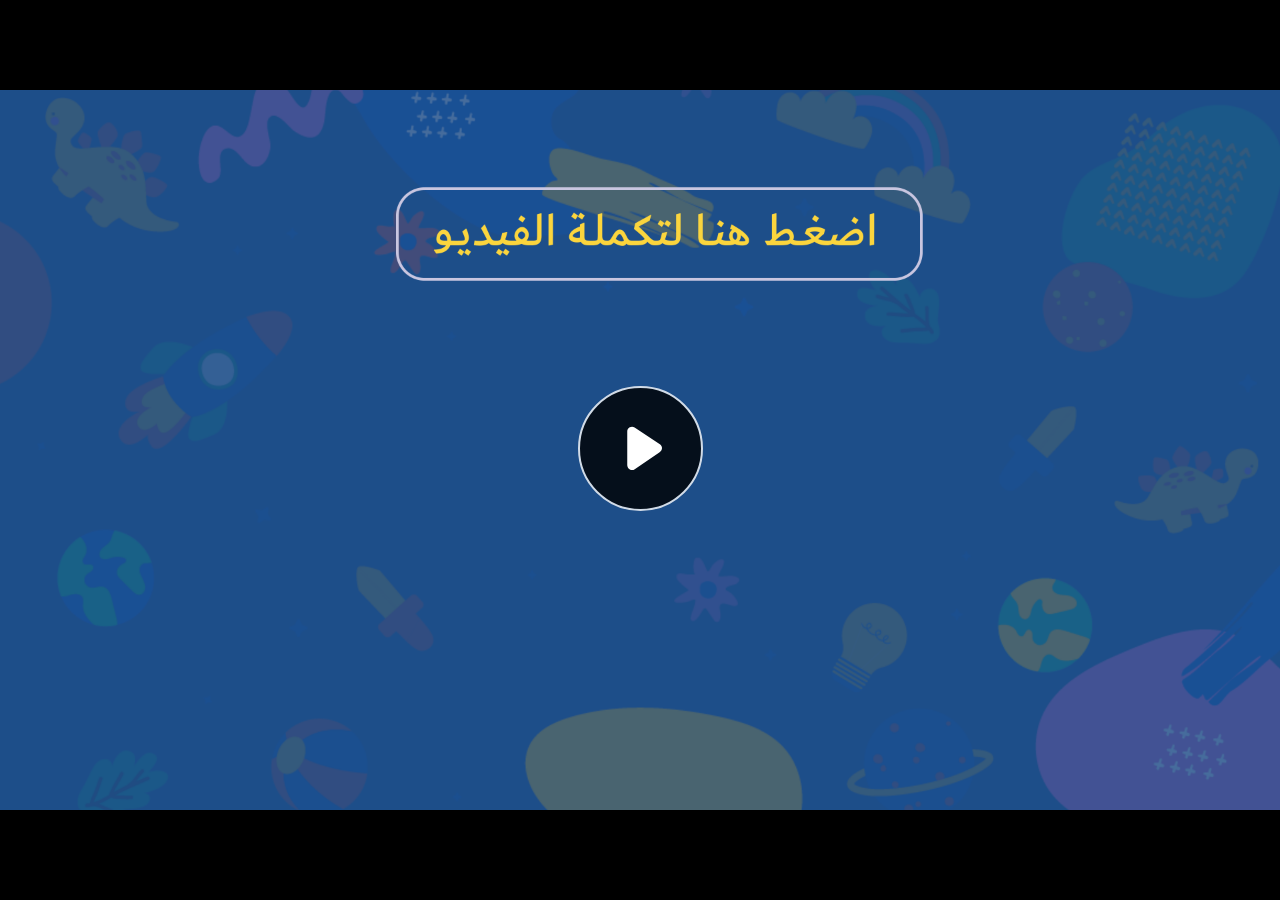
<file: index.html>
﻿<!doctype html>
<html lang="en-US">
<head>
  <meta charset="utf-8">
  <!-- Created using Storyline 360 - http://www.articulate.com  -->
  <!-- version: 3.71.29339.0 -->
  <title>EG.G5.ENG.SEM2.UF.T1.S1.1</title>
  <meta http-equiv="x-ua-compatible" content="IE=edge"/>
  <meta name="viewport" content="width=device-width,initial-scale=1,user-scalable=no,shrink-to-fit=no,minimal-ui"/>
  <meta name="apple-mobile-web-app-capable" content="yes"/>
  <style>
    html, body { height: 100%; padding: 0; margin: 0 }
    #app { height: 100%; width: 100%; }
  </style>

  <script>
    window.DS = {};
    window.globals = {
      DATA_PATH_BASE: '',
      HAS_FRAME: true,
      HAS_SLIDE: true,

      lmsPresent: false,
      tinCanPresent: false,
      cmi5Present: false,
      aoSupport: false,
      scale: 'noscale',
      captureRc: false,
      browserSize: 'optimal',
      bgColor: '#282828',
      features: 'AccessibleVideo,ConnectionMessages,FullScreenToggle,InsertSvgPicture,LayerPresentAsDialog,MultipleQuizTracking,UpdatedScrollingPanels,UpdatedThemeEditor',
      themeName: 'unified',
      preloaderColor: '#FFFFFF',
      suppressAnalytics: false,
      productChannel: 'stable',
      publishSource: 'storyline',
      aid: 'aid|5fe00366-bd0f-4aca-89fb-c2d0907009b6',
      cid: '00e6c79c-7efe-4222-b2d8-3431656972e1',
      playerVersion: '3.71.29339.0',
      publishTimestamp: '2023-04-16T11:18:57.5347926Z',
      maxIosVideoElements: 10,
      connectionSettings: { message: 'You%20are%20offline.%20Trying%20to%20reconnect...', useDarkTheme: false },

      
      parseParams: function(qs) {
        if (window.globals.parsedParams != null) {
          return window.globals.parsedParams;
        }
        qs = (qs || window.location.search.substr(1)).split('+').join(' ');
        var params = {},
            tokens,
            re = /[?&]?([^=]+)=([^&]*)/g;

        while (tokens = re.exec(qs)) {
          params[decodeURIComponent(tokens[1]).trim()] =
            decodeURIComponent(tokens[2]).trim();
        }
        window.globals.parsedParams = params;
        return params;
      }

    };
  </script>
  <script>
    var isIe11 = ('ActiveXObject' in window || window.MSBlobBuilder != null)
      && window.msCrypto != null && !window.ActiveXObject;
    if (isIe11) {
      window.globals.unsupportedBrowser = true;
      document.write(atob('[base64]'));
    }
  </script>
  
  <script>window.THREE = { };</script>
  
</head>
<body style="background: #282828" class="cs-HTML theme-unified">
  <!-- 360 -->
  <script>!function(e){var i=/iPhone/i,o=/iPod/i,n=/iPad/i,t=/(?=.*\bAndroid\b)(?=.*\bMobile\b)/i,d=/Android/i,s=/(?=.*\bAndroid\b)(?=.*\bSD4930UR\b)/i,b=/(?=.*\bAndroid\b)(?=.*\b(?:KFOT|KFTT|KFJWI|KFJWA|KFSOWI|KFTHWI|KFTHWA|KFAPWI|KFAPWA|KFARWI|KFASWI|KFSAWI|KFSAWA)\b)/i,r=/IEMobile/i,h=/(?=.*\bWindows\b)(?=.*\bARM\b)/i,a=/BlackBerry/i,l=/BB10/i,p=/Opera Mini/i,f=/(CriOS|Chrome)(?=.*\bMobile\b)/i,u=/(?=.*\bFirefox\b)(?=.*\bMobile\b)/i,c=new RegExp("(?:Nexus 7|BNTV250|Kindle Fire|Silk|GT-P1000)","i"),w=function(e,i){return e.test(i)},A=function(e){var A=e||navigator.userAgent,v=A.split("[FBAN");if(void 0!==v[1]&&(A=v[0]),this.apple={phone:w(i,A),ipod:w(o,A),tablet:!w(i,A)&&w(n,A),device:w(i,A)||w(o,A)||w(n,A)},this.amazon={phone:w(s,A),tablet:!w(s,A)&&w(b,A),device:w(s,A)||w(b,A)},this.android={phone:w(s,A)||w(t,A),tablet:!w(s,A)&&!w(t,A)&&(w(b,A)||w(d,A)),device:w(s,A)||w(b,A)||w(t,A)||w(d,A)},this.windows={phone:w(r,A),tablet:w(h,A),device:w(r,A)||w(h,A)},this.other={blackberry:w(a,A),blackberry10:w(l,A),opera:w(p,A),firefox:w(u,A),chrome:w(f,A),device:w(a,A)||w(l,A)||w(p,A)||w(u,A)||w(f,A)},this.seven_inch=w(c,A),this.any=this.apple.device||this.android.device||this.windows.device||this.other.device||this.seven_inch,this.phone=this.apple.phone||this.android.phone||this.windows.phone,this.tablet=this.apple.tablet||this.android.tablet||this.windows.tablet,"undefined"==typeof window)return this},v=function(){var e=new A;return e.Class=A,e};"undefined"!=typeof module&&module.exports&&"undefined"==typeof window?module.exports=A:"undefined"!=typeof module&&module.exports&&"undefined"!=typeof window?module.exports=v():"function"==typeof define&&define.amd?define("isMobile",[],e.isMobile=v()):e.isMobile=v()}(this);
    window.isMobile.apple.tablet = window.isMobile.apple.tablet ||
      (navigator.platform === 'MacIntel' && navigator.maxTouchPoints > 1);
    window.isMobile.apple.device = window.isMobile.apple.device || window.isMobile.apple.tablet;
    window.isMobile.tablet = window.isMobile.tablet || window.isMobile.apple.tablet;
    window.isMobile.any = window.isMobile.any || window.isMobile.apple.tablet;
  </script>

  <div id="focus-sink" tabindex="-1"></div>

  <div id="preso"></div>
  <script>
    (function() {

      var classTypes = [ 'desktop', 'mobile', 'phone', 'tablet' ];

      var addDeviceClasses = function(prefix, testObj) {
        var curr, i;
        for (i = 0; i < classTypes.length; i++) {
          curr = classTypes[i];
          if (testObj[curr]) {
            document.body.classList.add(prefix + curr);
          }
        }
      };

      var params = window.globals.parseParams(),
          isDevicePreview = params.devicepreview === '1',
          isPhoneOverride = params.deviceType === 'phone' || (isDevicePreview && params.phone == '1'),
          isTabletOverride = (params.deviceType === 'tablet' || isDevicePreview) && !isPhoneOverride,
          isMobileOverride = isPhoneOverride || isTabletOverride;

      var deviceView = {
        desktop: !window.isMobile.any && !isMobileOverride,
        mobile: window.isMobile.any || isMobileOverride,
        phone: isPhoneOverride || (window.isMobile.phone && !isTabletOverride),
        tablet: isTabletOverride || window.isMobile.tablet
      };

      window.globals.deviceView = deviceView;
      window.isMobile.desktop = !window.isMobile.any;
      window.isMobile.mobile = window.isMobile.any;

      addDeviceClasses('view-', deviceView);

    })();
  </script>
  
  <script src='story_content/user.js' type=text/javascript></script>
  <div class="slide-loader"></div>

  <script>
    var doc = document, loader = doc.body.querySelector('.slide-loader'); [ 1, 2, 3 ].forEach(function(n) { var d = doc.createElement('div'); d.style.backgroundColor = window.globals.preloaderColor; d.classList.add('mobile-loader-dot'); d.classList.add('dot' + n); loader.appendChild(d); });
  </script>

  <div class="mobile-load-title-overlay" style="display: none">
    <div class="mobile-load-title">EG.G5.ENG.SEM2.UF.T1.S1.1</div>
  </div>

  <div class="mobile-chrome-warning"></div>

  
<style>
  .warn-connection-dialog {
    display: none;
    background: transparent;
    pointer-events: none;
    position: fixed;
    left: 0;
    top: 0;
    width: 100%;
    height: 100%;
    z-index: 999;
  }

  .warn-connection-content {
    border-radius: 4px;
    background: white;
    border: 1px solid #E7E7E7;
    color: #333333;
    box-shadow: 0 2px 4px rgba(0, 0, 0, 0.25);
    transition: all 150ms ease-out;
    position: absolute;
    white-space: nowrap;
  }

  .view-phone.is-landscape .warn-connection-content {
    left: 23px;
    bottom: 23px;
  }

  .view-tablet.is-landscape .warn-connection-content {
    left: 50%;
    top: 20px;
    transform: translateX(-50%);
  }

  .is-portrait .warn-connection-content {
    transform: translate(-50%, calc(-100% - 15px));
  }

  .warn-connection-content p {
    display: inline-block;
    margin: 0 8px 0 0;
    line-height: 33px;
    font-size: 11px;
  }

  .warn-connection-content svg {
    position: relative;
    vertical-align: middle;
    margin: 0 2px 2px 8px;
  }

  .view-desktop .warn-connection-content {
    left: 1.5em;
    bottom: 1.5em;
  }

  .view-desktop .warn-connection-content p {
    font-size: 1.1em;
  }

  .is-offline .warn-connection-dialog {
    display: block;
  }

  .is-offline .cs-panel * {
    pointer-events: none !important;
  }

  .is-offline .cs-panel {
    pointer-events: all !important;
  }

  .is-offline #nav-controls * {
    pointer-events: none !important;
  }

  .is-offline #nav-controls {
    pointer-events: all !important;
  }
</style>

<div class="warn-connection-dialog">
  <div class="warn-connection-content">
    <svg width="17" height="15" viewBox="0 0 17 15" xmlns="http://www.w3.org/2000/svg">
      <path fill="#8F0000" stroke="white" d="M16.07,12.98 L15.88,12.23 L9.51,1.21 C8.97,0.26,7.6,0.26,7.06,1.21 L0.69,12.23 C0.15,13.16,0.81,14.36,1.91,14.36 H14.65 C15.47,14.36,16.05,13.7,16.07,12.98 Z"/>
      <path fill="white" stroke="white" d="M8.58,5.5 C8.35,5.28,8.5,5.35,8.21,5.32 C8.09,5.35,7.97,5.49,7.96,5.67 C7.97,5.79,7.98,5.92,7.98,6.04 L7.98,6.04 C7.99,6.17,8,6.31,8.01,6.43 L8.01,6.44 C8.03,6.92,8.06,7.41,8.09,7.9 L8.09,7.9 C8.12,8.39,8.14,8.88,8.17,9.37 C8.17,9.39,8.18,9.42,8.2,9.44 C8.23,9.46,8.25,9.47,8.28,9.47 C8.31,9.47,8.34,9.46,8.35,9.44 C8.37,9.43,8.38,9.4,8.39,9.35 L8.39,9.34 C8.39,9.24,8.4,9.15,8.4,9.05 L8.4,9.05 C8.41,8.96,8.41,8.86,8.42,8.75 C8.43,8.44,8.45,8.12,8.47,7.81 L8.47,7.81 C8.49,7.49,8.51,7.18,8.53,6.87 C8.55,6.46,8.56,6.05,8.59,5.64 L8.6,5.62 C8.6,5.57,8.59,5.53,8.58,5.5 L8.21,5.32 Z"/>
      <circle fill="white" stroke="white" cx="8.3" cy="11.35" r="0.3"/>
    </svg>
    <p>You are offline. Trying to reconnect...</p>
  </div>
</div>

<script>
  (function() {
    window.DS.connection = {
      warningShown: false,
      assets: {},
      loadingAssetGroup: false,
      retryDelay: 500
    };

    // @TODO this is POC code and can be cleaned up a bit more if we move forward
    // with the feature



    // The `window.globals.features` variable must be set in `webpack.dev.config` when testing locally - it is not enough
    // to have it in the data - but it must be set there as well.
    var useConnectionMessages = window.AbortController != null &&
      window.location.protocol != 'file:' &&
      window.globals.features.indexOf('ConnectionMessages') != -1;

    window.DS.connection.useConnectionMessages = useConnectionMessages

    var assetCount = 0;
    var checkLoadedId;
    var connectionSettings = window.globals.connectionSettings;

    if (useConnectionMessages && connectionSettings != null) {
      var contentEl = document.querySelector('.warn-connection-content');
      var messageEl = contentEl.querySelector('p')

      if (connectionSettings.useDarkTheme) {
        contentEl.style.borderColor = '#BABBBA';
        contentEl.style.backgroundColor = '#282828';
        contentEl.style.color = '#FFFFFF';
      }

      if (connectionSettings.message != null) {
        messageEl.textContent = window.decodeURIComponent(connectionSettings.message);
      }
    }

    function checkAssetsReady() {
      for (var i in DS.connection.assets) {
        if (!DS.connection.assets[i].success) {
          return false;
        }
      }
      return true;
    }

    function stopAssetGroup() {
      if (!useConnectionMessages) { return; }

      assetCount = 0;

      DS.connection.oldAssetGroup = DS.connection.assets;
      DS.connection.assets = {};
      DS.connection.loadingAssetGroup = false;
      clearInterval(checkLoadedId);
    }

    function startAssetGroup() {
      if (!useConnectionMessages) { return; }
      var ticks = 0;
      clearInterval(checkLoadedId);
      checkLoadedId = setInterval(function() {
        var loaded = 0;
        if (assetCount === 0 && loaded === 0) {
          clearInterval(checkLoadedId);
          return;
        }

        for (var i in DS.connection.assets) {
          if (DS.connection.assets[i].success) {
            loaded++;
          }
        }

        if (assetCount === loaded && checkAssetsReady()) {
          for (var i in DS.connection.assets) {
            if (DS.connection.assets[i].action) {
              DS.connection.assets[i].action();
            }
          }
          hideWarning();
          stopAssetGroup();
        }
      }, 100)
    }

    function requiredAsset(url, action, retry, type) {
      if (!useConnectionMessages) { return; }
      if (DS.connection.assets[url]) { return; }

      DS.connection.assets[url] = {
        success: false, action: action, retry: retry, type: type
      };
      assetCount = Object.keys(DS.connection.assets).length;
      if (!DS.connection.loadingAssetGroup) {
        startAssetGroup();
      }
      DS.connection.loadingAssetGroup = true;
    }

    function assetLoaded(url) {
      if (!useConnectionMessages) { return; }
      if (DS.connection.assets[url]) {
        DS.connection.assets[url].success = true;
      }
    }

    function assetFailed(url) {
      if (!useConnectionMessages) { return; }
      if (!DS.connection.assets[url]) {
        if (/\.js$/.test(url)) {
          setTimeout(function() {
            if (DS.connection.lastSlideLoaded != null) {
              DS.connection.lastSlideLoaded();
            }
          }, DS.connection.retryDelay);
        }
        return;
      }
      if (!DS.connection.warningShown) { showWarning(); }
      if (DS.connection.assets[url].retry) {
        setTimeout(function() {
          if (!DS.connection.assets[url].success) {
            DS.connection.assets[url].retry()
          }
        }, DS.connection.retryDelay);
      }
    }

    function hideWarning() {
      document.body.classList.remove('is-offline');
      DS.connection.warningShown = false;
    }
    DS.connection.hideWarning = hideWarning

    function showWarning(btn) {
      document.body.classList.add('is-offline')
      DS.connection.warningShown = true;
      updateWarningPosition();
    }

    function updateWarningPosition() {
      if (!DS.connection.warningShown) {
        return;
      }

      var isPortrait = document.body.classList.contains('is-portrait');
      var warningEl = document.querySelector('.warn-connection-content');

      if (isPortrait) {
        var slide = document.querySelector('.primary-slide');
        var slideRect = slide.getBoundingClientRect();

        warningEl.style.top = `${slideRect.top}px`
        warningEl.style.left = `${slideRect.left + slideRect.width / 2}px`
      } else {
        warningEl.style.top = null;
        warningEl.style.left = null;
      }

      window.requestAnimationFrame(updateWarningPosition);
    }

    // these will all be noops if the feature flag isn't set in
    // the data and `window.globals.features`
    DS.connection.requiredAsset = requiredAsset;
    DS.connection.assetLoaded = assetLoaded;
    DS.connection.assetFailed = assetFailed;
    DS.connection.stopAssetGroup = stopAssetGroup;
    DS.connection.startAssetGroup = startAssetGroup;
  })();
</script>


  <script>
    
    if (window.autoSpider && window.vInterfaceObject) {
      document.querySelector('.mobile-load-title-overlay').style.display = 'none';
    }
  </script>

  

  <link rel="stylesheet" href="html5/data/css/output.min.css" data-noprefix/>
</body>
<script src="html5/lib/scripts/bootstrapper.min.js"></script>
</html>
</file>
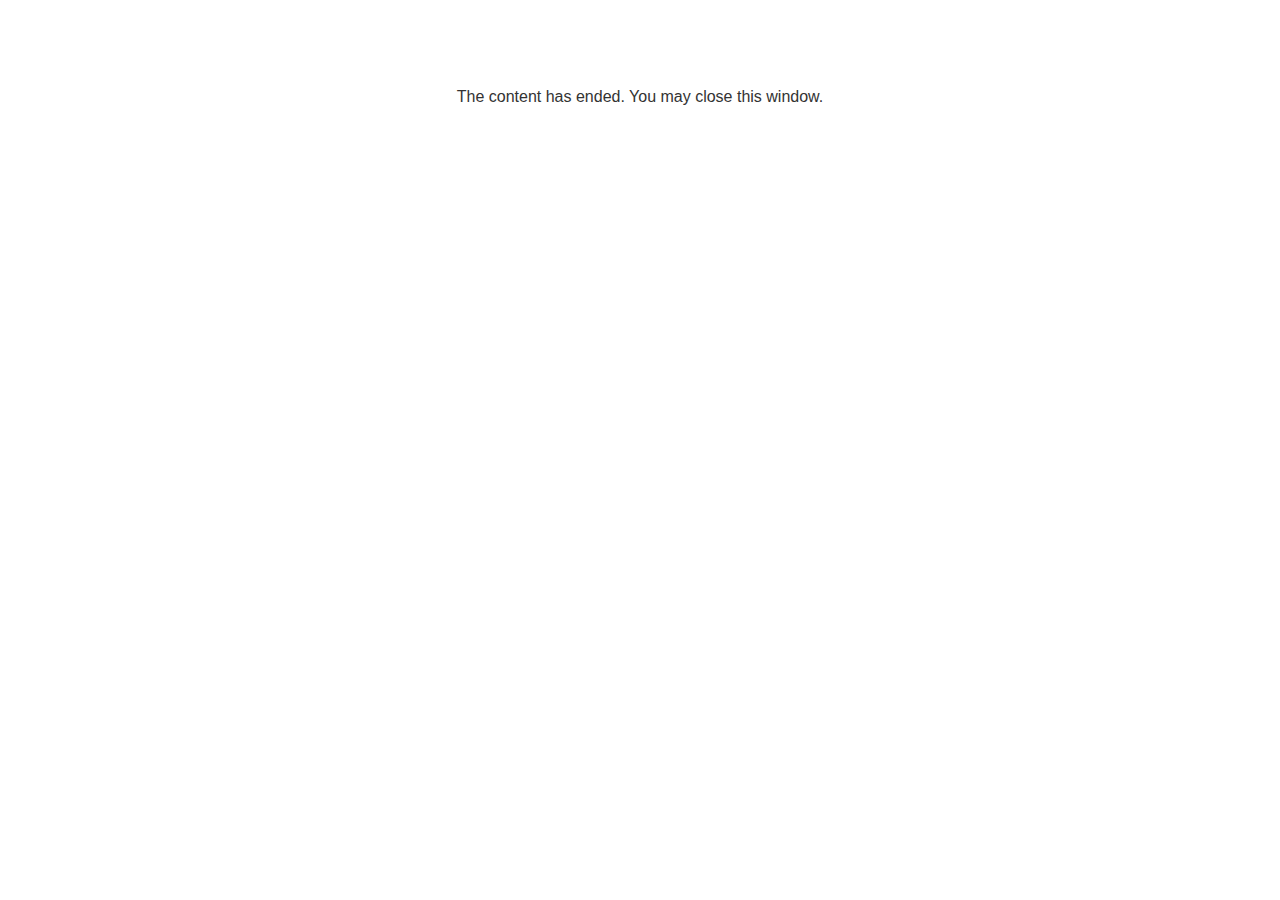
<file: lms/goodbye.html>
<!doctype html>
<html>
<body style="background-color: #ffffff;">

<p role="alert" style="color: #333333;font-family: Lato, articulate, tahoma, arial;font-size: medium;text-align: center;">
<br><br><br><br>
The content has ended. You may close this window.
</p>

</body>
</html>
</file>
<file: html5/data/css/output.min.css>
@font-face {
  font-family: 'LatoBold Charset1_ Bold1B8A1B8B';
  src: url('[data-uri]');
  font-style: normal;
  font-weight: normal;
}
@font-face {
  font-family: 'Lato Charset1_ 6SToXAwTBF01CA58';
  src: url('[data-uri]');
  font-style: normal;
  font-weight: normal;
}
@font-face {
  font-family: 'Dubai Charset1_ 6hrmpuc7979CFB9';
  src: url('[data-uri]');
  font-style: normal;
  font-weight: normal;
}
@font-face {
  font-family: 'Dubai Medium Charset1_ D01FDCD9';
  src: url('[data-uri]');
  font-style: normal;
  font-weight: normal;
}
@font-face {
  font-family: 'DubaiBold Charset1_BoldF8A5DEC2';
  src: url('[data-uri]');
  font-style: normal;
  font-weight: normal;
}
@font-face {
  font-family: 'Dubai Charset0_v8wz5Y8k741D6E07';
  src: url('[data-uri]');
  font-style: normal;
  font-weight: normal;
}
@font-face {
  font-family: 'Dubai Medium Charset0_v389EBE1D';
  src: url('[data-uri]');
  font-style: normal;
  font-weight: normal;
}
@font-face {
  font-family: 'DubaiBold Charset0_BoldD2773439';
  src: url('[data-uri]');
  font-style: normal;
  font-weight: normal;
}
.cs-HTML {
  background: rgba(40, 40, 40, 1);
}
.cs-npnxnanbnsnfns00000000001 .cs-infopanel  {
  box-shadow: 0 1px 0 rgba(0, 0, 0, 0);
  background: rgba(255, 255, 255, 1);
}
.cs-npnxnanbnsnfns00000000001 .cs-infopanel .cs-link {
  color: rgba(186, 187, 186, 1);
}
.cs-npnxnanbnsnfns00000000001 .cs-infopanel .cs-link:hover {
  color: rgba(255, 255, 255, 1);
}
.cs-npnxnanbnsnfns00000000001 .cs-infopanel .cs-name {
  color: rgba(68, 68, 68, 1);
}
.cs-npnxnanbnsnfns00000000001 .cs-infopanel .cs-title {
  color: rgba(153, 153, 153, 1);
}
.cs-npnxnanbnsnfns00000000001 .cs-infopanelpopup  {
  box-shadow: 0 1px 0 rgba(0, 0, 0, 0);
  background: rgba(0, 0, 0, 0);
}
.cs-npnxnanbnsnfns00000000001 .cs-infopanelpopup .cs-link {
  color: rgba(255, 0, 0, 1);
}
.cs-npnxnanbnsnfns00000000001 .cs-infopanelpopup .cs-link:hover {
  color: rgba(255, 255, 255, 1);
}
.cs-npnxnanbnsnfns00000000001 .cs-infopanelpopup .cs-name {
  color: rgba(255, 255, 255, 1);
}
.cs-npnxnanbnsnfns00000000001 .cs-infopanelpopup .cs-bio {
  color: rgba(186, 187, 186, 1);
}
.cs-npnxnanbnsnfns00000000001 .cs-timer  {
  color: rgba(186, 187, 186, 1);
}
.cs-npnxnanbnsnfns00000000001 .cs-duration stop:first-child {
  stop-color: rgba(60, 60, 60, 1);
}
.cs-npnxnanbnsnfns00000000001 .cs-duration stop:last-child {
  stop-color: rgba(60, 60, 60, 1);
}
.cs-npnxnanbnsnfns00000000001 .cs-elapsed stop:first-child {
  stop-color: rgba(254, 227, 71, 1);
}
.cs-npnxnanbnsnfns00000000001 .cs-elapsed stop:last-child {
  stop-color: rgba(254, 227, 71, 1);
}
.cs-npnxnanbnsnfns00000000001 .cs-timer .cs-pie .cs-innerstroke {
  stroke: rgba(199, 199, 199, 1);
}
.cs-npnxnanbnsnfns00000000001 .cs-timer .cs-pie .cs-innerborder {
  stroke: rgba(255, 255, 255, 1);
}
.cs-npnxnanbnsnfns00000000001 .cs-window  {
  box-shadow: 0 8px 5px rgba(0, 0, 0, 0.2);
  border-color: rgba(49, 99, 0, 0);
  background: rgba(33, 33, 33, 1);
  color: rgba(248, 248, 248, 1);
}
.cs-npnxnanbnsnfns00000000001 .cs-window .cs-diva {
  border-color: rgba(78, 78, 78, 1);
}
.cs-npnxnanbnsnfns00000000001 .cs-window .cs-divb {
  border-color: rgba(78, 78, 78, 0);
}
.cs-npnxnanbnsnfns00000000001 .cs-editor .cs-editor-slide {
  color: rgba(226, 226, 226, 1);
}
.cs-npnxnanbnsnfns00000000001 .cs-editor .cs-editor-html {
  color: rgba(186, 187, 186, 1);
}
.cs-npnxnanbnsnfns00000000001 .cs-editor .cs-editor-button {
  text-shadow: 0 1px 0 rgba(0, 0, 0, 0);
  color: rgba(255, 255, 255, 1);
  border-color: rgba(211, 211, 211, 1);
  background: rgba(34, 34, 34, 1);
}
.cs-npnxnanbnsnfns00000000001 .cs-editor .cs-editor-button:hover {
  background: rgba(68, 68, 68, 1);
}
.cs-npnxnanbnsnfns00000000001 .cs-editor .cs-editor-button:active {
  background: rgba(68, 68, 68, 1);
}
.cs-npnxnanbnsnfns00000000001 .cs-listitem  {
  color: rgba(186, 187, 186, 1);
  border-color: none;
  border: 1px solid transparent;
}
.cs-npnxnanbnsnfns00000000001 .cs-listitem:hover {
  background: rgba(255, 255, 255, 0.06);
  border-color: rgba(108, 108, 108, 1) !important;
  border-width: 1px;
  border-radius: 2px;
  border-style: solid;
  box-sizing: border-box;
}
.cs-npnxnanbnsnfns00000000001 .cs-listitem.hover {
  background: rgba(255, 255, 255, 0.06);
  border-color: rgba(108, 108, 108, 1) !important;
  border-width: 1px;
  border-radius: 2px;
  border-style: solid;
  box-sizing: border-box;
}
.cs-npnxnanbnsnfns00000000001 .cs-glossary  {
  color: rgba(186, 187, 186, 1);
}
.cs-npnxnanbnsnfns00000000001 .cs-glossary .cs-scrolling-panel {
  background: rgba(0, 0, 0, 0);
}
.cs-npnxnanbnsnfns00000000001 .cs-glossary .cs-term.cs-selected .cs-choice-list-trigger {
  color: rgba(255, 255, 255, 1);
  background: rgba(255, 255, 255, 1);
}
.cs-npnxnanbnsnfns00000000001 .cs-glossary .cs-term.cs-selected .cs-choice-list-trigger:focus {
  color: rgba(255, 255, 255, 1);
  background: rgba(255, 255, 255, 1);
}
.cs-npnxnanbnsnfns00000000001 .cs-glossary .cs-term:hover .cs-choice-list-trigger {
  background: rgba(186, 187, 186, 1);
}
.cs-npnxnanbnsnfns00000000001 .cs-glossary .cs-term.hover .cs-choice-list-trigger {
  background: rgba(186, 187, 186, 1);
}
.cs-npnxnanbnsnfns00000000001 .cs-glossary .cs-term .cs-choice-list-trigger:focus {
  background: rgba(186, 187, 186, 1);
}
.cs-npnxnanbnsnfns00000000001 .cs-glossary .cs-diva {
  border-color: rgba(0, 0, 0, 0);
}
.cs-npnxnanbnsnfns00000000001 .cs-glossary .cs-divb {
  border-color: rgba(0, 0, 0, 0);
}
.cs-npnxnanbnsnfns00000000001 .cs-glossary .cs-divc {
  border-color: rgba(0, 0, 0, 0);
}
.cs-npnxnanbnsnfns00000000001 .cs-glossary .cs-heading {
  color: rgba(248, 248, 248, 1);
  font-weight: 700;
}
.note-content p span {
  color: rgba(186, 187, 186, 1);
  line-height: 1.4em;
  font-size: 103.769%;
}
.cs-npnxnanbnsnfns00000000001 .cs-resource .cs-separator {
  border-color: rgba(0, 0, 0, 0);
}
.cs-npnxnanbnsnfns00000000001 .cs-outline  {
  color: rgba(45, 45, 45, 1);
}
.cs-npnxnanbnsnfns00000000001 .cs-outline .cs-diva {
  border-color: rgba(0, 0, 0, 0);
}
.cs-npnxnanbnsnfns00000000001 .cs-outline .cs-divb {
  border-color: rgba(0, 0, 0, 0);
}
.cs-npnxnanbnsnfns00000000001 .cs-outline .cs-divc {
  border-color: rgba(0, 0, 0, 0);
}
.cs-npnxnanbnsnfns00000000001 .cs-outline .cs-search-filter:hover {
  color: rgba(0, 0, 0, 0);
}
.cs-npnxnanbnsnfns00000000001 .cs-outline .cs-search-filter.hover {
  color: rgba(0, 0, 0, 0);
}
.cs-npnxnanbnsnfns00000000001 .cs-transcript  {
  color: rgba(255, 255, 255, 1);
}
.cs-npnxnanbnsnfns00000000001 .cs-transcript .cs-div {
  border-color: rgba(0, 0, 0, 0);
}
.cs-npnxnanbnsnfns00000000001 .cs-tabs:not(.topmenu-item) {
  color: rgba(248, 248, 248, 1);
}
.cs-npnxnanbnsnfns00000000001 .cs-tabs .cs-inner-button:not(.topmenu-item) {
  text-shadow: 0 1px 0 rgba(0, 0, 0, 0);
}
.cs-npnxnanbnsnfns00000000001 .cs-tabs:hover:not(.topmenu-item) {
  color: rgba(248, 248, 248, 1);
}
.cs-npnxnanbnsnfns00000000001 .cs-tabs.cs-selected {
  background: rgba(0, 0, 0, 0);
  color: rgba(248, 248, 248, 1);
}
.cs-npnxnanbnsnfns00000000001 .cs-seekcontrol  {
  background: rgba(0, 0, 0, 0);
  border-color: rgba(0, 0, 0, 0);
}
.cs-npnxnanbnsnfns00000000001 .cs-seekcontrol .cs-button:hover .cs-icon {
  fill: rgba(255, 255, 255, 1);
}
.cs-npnxnanbnsnfns00000000001 .cs-seekcontrol .cs-button.hover .cs-icon {
  fill: rgba(255, 255, 255, 1);
}
.cs-npnxnanbnsnfns00000000001 .cs-seekcontrol .cs-button .cs-icon-shadow {
  fill: rgba(0, 0, 0, 0);
}
.cs-npnxnanbnsnfns00000000001 .cs-seekcontrol .cs-button .cs-icon {
  fill: rgba(180, 180, 180, 1);
}
.cs-npnxnanbnsnfns00000000001 .cs-seekcontrol .cs-seek .cs-fill {
  background: rgba(255, 255, 255, 0.6);
}
.cs-npnxnanbnsnfns00000000001 .cs-seekcontrol .cs-seek {
  background: rgba(108, 108, 108, 1);
  border-color: rgba(0, 0, 0, 0);
}
.cs-npnxnanbnsnfns00000000001 .cs-searchinput .cs-input {
  color: rgba(186, 187, 186, 1);
  border-color: rgba(0, 0, 0, 0);
  background: rgba(255, 255, 255, 0.06);
}
.cs-npnxnanbnsnfns00000000001 .cs-searchinput .cs-input:focus {
  color: rgba(248, 248, 248, 1);
  background: rgba(41, 41, 41, 1);
}
.cs-npnxnanbnsnfns00000000001 .cs-searchinput .cs-input:hover {
  box-shadow: inset 0 0 1px 0 rgba(69, 126, 19, 0);
}
.cs-npnxnanbnsnfns00000000001 .cs-searchinput .cs-input.hover {
  box-shadow: inset 0 0 1px 0 rgba(69, 126, 19, 0);
}
.cs-npnxnanbnsnfns00000000001 .cs-searchinput .cs-button .cs-icon {
  fill: rgba(186, 187, 186, 1);
}
.cs-npnxnanbnsnfns00000000001 .cs-searchinput .cs-button:hover {
  fill: rgba(63, 133, 0, 1);
}
.cs-npnxnanbnsnfns00000000001 .cs-searchinput .cs-button.hover {
  fill: rgba(63, 133, 0, 1);
}
.cs-npnxnanbnsnfns00000000001 .cs-menu  {
  box-shadow: 0 1px 0 rgba(0, 0, 0, 0);
  background: rgba(33, 33, 33, 1);
}
.cs-npnxnanbnsnfns00000000001 .cs-topmenu-item.active .cs-tab {
  background: rgba(33, 33, 33, 1);
}
.cs-npnxnanbnsnfns00000000001 .cs-logo  {
  box-shadow: 0 1px 0 rgba(37, 75, 0, 1);
  background: rgba(255, 255, 255, 0);
}
.cs-npnxnanbnsnfns00000000001 .cs-checkbox  {
  color: rgba(255, 255, 255, 1);
}
.cs-npnxnanbnsnfns00000000001 .cs-checkbox:hover {
  border-color: rgba(175, 221, 130, 1);
}
.cs-npnxnanbnsnfns00000000001 .cs-checkbox.hover {
  border-color: rgba(175, 221, 130, 1);
}
.cs-npnxnanbnsnfns00000000001 .cs-checkbox .cs-box {
  color: rgba(255, 255, 255, 1);
  border-color: rgba(42, 83, 0, 1);
}
.cs-npnxnanbnsnfns00000000001 .cs-checkbox .cs-box:checked::after {
  color: rgba(43, 196, 0, 1);
}
.cs-npnxnanbnsnfns00000000001 .cs-button  {
  text-shadow: 0 1px 0 rgba(0, 0, 0, 0);
  color: rgba(186, 187, 186, 1);
  border-color: rgba(0, 0, 0, 0);
  background: rgba(0, 0, 0, 0);
  box-shadow: 0 1px 0 rgba(0, 0, 0, 0);
}
.cs-npnxnanbnsnfns00000000001 .cs-button .cs-icon {
  fill: rgba(186, 187, 186, 1);
}
.cs-npnxnanbnsnfns00000000001 .cs-button .cs-icon-shadow {
  fill: rgba(0, 0, 0, 0);
}
.cs-npnxnanbnsnfns00000000001 .cs-button:hover {
  background: rgba(248, 248, 248, 1);
}
.cs-npnxnanbnsnfns00000000001 .cs-button.hover {
  background: rgba(248, 248, 248, 1);
}
.cs-npnxnanbnsnfns00000000001 .cs-button:active {
  background: rgba(0, 0, 0, 0);
}
.cs-npnxnanbnsnfns00000000001 .cs-button.cs-disabled:hover {
  background: rgba(0, 0, 0, 0);
}
.cs-npnxnanbnsnfns00000000001 .cs-button.cs-disabled.hover {
  background: rgba(0, 0, 0, 0);
}
.cs-npnxnanbnsnfns00000000001 .cs-button.cs-disabled:active {
  background: rgba(0, 0, 0, 0);
}
.cs-npnxnanbnsnfns00000000001 .cs-button.cs-volume:hover {
  background: rgba(0, 0, 0, 0);
}
.cs-npnxnanbnsnfns00000000001 .cs-button.cs-volume.hover {
  background: rgba(0, 0, 0, 0);
}
.cs-npnxnanbnsnfns00000000001 .cs-button.cs-volume:active {
  background: rgba(0, 0, 0, 0);
}
.cs-npnxnanbnsnfns00000000001.cs-base  {
  color: rgba(186, 187, 186, 1);
  border-color: rgba(40, 40, 40, 1);
  background: rgba(40, 40, 40, 1);
}
.cs-npnxnanbnsnfns00000000001.cs-base .cs-separator .cs-diva {
  background: rgba(69, 69, 69, 1);
}
.cs-npnxnanbnsnfns00000000001.cs-base .cs-separator .cs-divb {
  background: rgba(0, 0, 0, 0);
}
.cs-npnxnanbnsnfns00000000001.cs-base .cs-topmenu-item.active .cs-tab {
  border-color: rgba(69, 69, 69, 1);
}
.cs-npnxnanbnsnfns00000000001.cs-base .cs-topmenu-item.active .cs-panel {
  border-color: rgba(69, 69, 69, 1);
}
.cs-npnxnanbnsnfns00000000001.cs-base .cs-left {
  background: rgba(33, 33, 33, 1);
}
.cs-npnxnanbnsnfns00000000001.cs-base .cs-area-primary .cs-slide-container {
  background: rgba(40, 40, 40, 1);
}
.cs-npnxnanbnsnfns00000000001.cs-base.cs-custom-theme .cs-brandhighlight-bg {
  background: rgba(79, 189, 244, 1) !important;
}
.cs-npnxnanbnsnfns00000000001.cs-base.cs-custom-theme .cs-brandhighlight-secondary-bg {
  background: rgba(255, 255, 255, 1) !important;
}
.cs-npnxnanbnsnfns00000000001.cs-base.cs-custom-theme .cs-brandhighlight-border {
  border-color: rgba(79, 189, 244, 1) !important;
}
.cs-npnxnanbnsnfns00000000001.cs-base.cs-custom-theme .cs-brandhighlight-text {
  color: rgba(79, 189, 244, 1) !important;
}
.cs-npnxnanbnsnfns00000000001.cs-base.cs-custom-theme .cs-brandhighlight-fill {
  fill: rgba(79, 189, 244, 1) !important;
}
.cs-npnxnanbnsnfns00000000001.cs-base.cs-custom-theme .cs-listitem.cs-selected {
  background-color: rgba(255, 255, 255, 0.06) !important;
}
.cs-npnxnanbnsnfns00000000001 .cs-volume::-moz-range-thumb {
  border-color: rgba(43, 85, 0, 1);
  box-shadow: inset 0 0 1px 0 rgba(43, 85, 0, 1);
  background: rgba(255, 255, 255, 1);
}
.cs-npnxnanbnsnfns00000000001 .cs-volume::-ms-thumb {
  border-color: rgba(43, 85, 0, 1);
  box-shadow: inset 0 0 1px 0 rgba(43, 85, 0, 1);
  background: rgba(255, 255, 255, 1);
}
.cs-npnxnanbnsnfns00000000001 .cs-volume::-webkit-slider-thumb {
  border-color: rgba(43, 85, 0, 1);
  box-shadow: inset 0 0 1px 0 rgba(43, 85, 0, 1);
  background: rgba(255, 255, 255, 1);
}
.cs-npnxnanbnsnfns00000000001 .cs-volume::-moz-range-track {
  border-color: rgba(66, 140, 1, 1);
  background: rgba(108, 108, 108, 1);
}
.cs-npnxnanbnsnfns00000000001 .cs-volume::-ms-track {
  border-color: rgba(66, 140, 1, 1);
  background: rgba(108, 108, 108, 1);
}
.cs-npnxnanbnsnfns00000000001 .cs-volume::-webkit-slider-runnable-track {
  border-color: rgba(66, 140, 1, 1);
  background: rgba(108, 108, 108, 1);
}
body.show-focus .tab-focus-box {
  box-shadow: 0 0 0 1px rgba(255, 255, 0, 1), 0 0 0 3px rgba(0, 32, 96, 1), 0 0 5px 5px rgba(255, 255, 0, 1);
  border-color: transparent;
  outline: 2px transparent solid;
}
.skipnav {
  box-shadow: 0 0 0 1px rgba(255, 255, 0, 1), 0 0 0 3px rgba(0, 32, 96, 1), 0 0 5px 5px rgba(255, 255, 0, 1);
  border-color: transparent;
  outline: 2px transparent solid;
}
.cs-npnxnanbnsnfns00000000001 .cs-listitem:hover {
  color: none;
}
.cs-npnxnanbnsnfns00000000001 .cs-listitem.hover {
  color: none;
}
.cs-npnxnanbnsnfns00000000001 .cs-listitem.cs-viewed {
  color: #BABBBA;
}
.cs-npnxnanbnsnfns00000000001 .cs-listitem {
  color: #BABBBA;
}
.cs-npnxnanbnsnfns00000000001 .cs-listitem:hover .cs-icon-carrot * {
  fill: none;
}
.cs-npnxnanbnsnfns00000000001 .cs-listitem.hover .cs-icon-carrot * {
  fill: none;
}
.cs-npnxnanbnsnfns00000000001 .cs-listitem .cs-icon-carrot {
  color: none;
  top: calc(3px);
}
.cs-npnxnanbnsnfns00000000001 .cs-listitem .cs-icon-carrot .cs-shadow {
  color: #F8F8F8;
}
.cs-npnxnanbnsnfns00000000001 .item-collapsible .is-scene {
  color: #F8F8F8 !important;
  font-weight: 700;
}
.cs-npnxnanbnsnfns00000000001 .is-scene .cs-icon-carrot * {
  color: #F8F8F8 !important;
  font-weight: 700;
}
.cs-npnxnanbnsnfns00000000001 .is-scene:not(.outline-links-collapse) > a {
  color: #F8F8F8;
}
.cs-npnxnanbnsnfns00000000001 .is-scene:not(.outline-links-collapse) .cs-icon-carrot * {
  fill: none !important;
  color: #F8F8F8 !important;
}
.cs-npnxnanbnsnfns00000000001 .tabs, .cs-npnxnanbnsnfns00000000001 .cs-logo {
  border-bottom: 1px solid rgba(108, 108, 108, 1);
}
.cs-npnxnanbnsnfns00000000001 .area-secondary-wrapper:after {
  background-image: url('[data-uri]');
  background-size: 100%;
}
.cs-npnxnanbnsnfns00000000001 .panel-footer {
  background: #212121;
}
.cs-npnxnanbnsnfns00000000001 #outline-search {
  background: rgba(255, 255, 255, 0.06);
  border-color: rgba(108, 108, 108, 1);
  border-width: 1px;
  border-style: solid;
}
.cs-npnxnanbnsnfns00000000001 .topmenu-panel #outline-search {
  background: #545454;
}
.cs-npnxnanbnsnfns00000000001 .search-icon circle, .cs-npnxnanbnsnfns00000000001 .search-icon path {
  stroke: #BABBBA;
}
.cs-npnxnanbnsnfns00000000001 #outline-search input[type   =search] {
  color: #F8F8F8;
}
.cs-npnxnanbnsnfns00000000001 #outline-search ::-webkit-input-placeholder {
  color: #BABBBA !important;
}
.cs-npnxnanbnsnfns00000000001 #outline-search :-ms-input-placeholder {
  color: #BABBBA !important;
}
.cs-npnxnanbnsnfns00000000001 #outline-search ::-moz-placeholder {
  color: #BABBBA !important;
  opacity: 1;
}
.cs-npnxnanbnsnfns00000000001 .cs-topmenu-item.active, body:not(.is-touchable-tablet) .cs-npnxnanbnsnfns00000000001 .cs-topmenu-item:hover {
  color: #F8F8F8;
}
.cs-npnxnanbnsnfns00000000001 .cs-topmenu-item.button-tapped {
  color: #F8F8F8;
}
.cs-npnxnanbnsnfns00000000001 .cs-topmenu-item.active .cs-tab, .cs-npnxnanbnsnfns00000000001 .cs-topmenu-item .cs-tab {
  background: transparent !important;
  border: none !important;
}
.cs-npnxnanbnsnfns00000000001 .top-tabs-drop-icon div {
  background: #BABBBA;
}
.cs-npnxnanbnsnfns00000000001 .cs-panel.topmenu-panel .panel-content, .cs-npnxnanbnsnfns00000000001 .top-tabs-drop {
  background: #212121;
}
.cs-npnxnanbnsnfns00000000001 .cs-topmenu-item.active .cs-panel {
  background: #212121;
}
.cs-npnxnanbnsnfns00000000001 .cs-menu.topmenu-panel, .cs-npnxnanbnsnfns00000000001 .top-tabs-drop {
  border: 1px solid rgba(69, 69, 69, 1) !important;
  border-radius: 3px;
}
.cs-npnxnanbnsnfns00000000001 .resources .resources-list a:hover {
  background: rgba(255, 255, 255, 0.06);
}
body:not(.is-touchable-tablet) .cs-npnxnanbnsnfns00000000001 .resources .resources-list a:hover {
  background: rgba(255, 255, 255, 0.06);
}
.cs-npnxnanbnsnfns00000000001 .resources .resources-list a.hover {
  background: rgba(255, 255, 255, 0.06);
}
body:not(.is-touchable-tablet) .cs-npnxnanbnsnfns00000000001 .resources .resources-list a.hover {
  background: rgba(255, 255, 255, 0.06);
}
.cs-npnxnanbnsnfns00000000001 .resources .resources-list a.button-tapped {
  background: rgba(255, 255, 255, 0.06);
}
.cs-npnxnanbnsnfns00000000001 .cs-icon path, .cs-npnxnanbnsnfns00000000001 .cs-icon rect, .cs-npnxnanbnsnfns00000000001 .cs-icon polygon, .cs-npnxnanbnsnfns00000000001 .menu-icon-wrapper.menu-icon-wrapper-hover path {
  fill: #BABBBA;
}
.cs-npnxnanbnsnfns00000000001 .cs-icon .icon-stroke-only {
  fill: none !important;
  stroke: #BABBBA !important;
}
body:not(.is-touchable-tablet) .cs-npnxnanbnsnfns00000000001 .cs-button:hover .cs-icon path, body:not(.is-touchable-tablet) .cs-npnxnanbnsnfns00000000001 .cs-button:hover .cs-icon rect, body:not(.is-touchable-tablet) .cs-npnxnanbnsnfns00000000001 .cs-button:hover .cs-icon polygon {
  fill: #F8F8F8;
}
body:not(.is-touchable-tablet) .cs-npnxnanbnsnfns00000000001 .cs-tabs:hover .search-icon circle, body:not(.is-touchable-tablet) .cs-npnxnanbnsnfns00000000001 .cs-tabs:hover .search-icon path {
  stroke: #F8F8F8;
}
.cs-npnxnanbnsnfns00000000001 .cs-button.button-tapped .cs-icon path, .cs-npnxnanbnsnfns00000000001 .cs-button.button-tapped .cs-icon rect, .cs-npnxnanbnsnfns00000000001 .cs-button.button-tapped .cs-icon polygon {
  fill: #F8F8F8;
}
body:not(.is-touchable-tablet) .cs-npnxnanbnsnfns00000000001 .cs-button:hover .cs-icon .icon-stroke-only {
  fill: none !important;
  stroke: #F8F8F8 !important;
}
.cs-npnxnanbnsnfns00000000001 .cs-button:button-tapped .cs-icon .icon-stroke-only {
  fill: none !important;
  stroke: #F8F8F8 !important;
}
.cs-npnxnanbnsnfns00000000001 .menu-icon-wrapper.menu-icon-wrapper-hover svg path {
  fill: #F8F8F8;
}
.floating-sidebar:not(.sidebar-closed) .cs-npnxnanbnsnfns00000000001 #hamburger .menu-icon-wrapper svg path {
  fill: #BABBBA;
}
.floating-sidebar:not(.sidebar-closed) .cs-npnxnanbnsnfns00000000001 #hamburger .menu-icon-wrapper.menu-icon-wrapper-hover svg path {
  fill: #F8F8F8;
}
.cs-npnxnanbnsnfns00000000001 .volume .btn:before {
  background-image: url('[data-uri]');
}
.cs-npnxnanbnsnfns00000000001 .volume-track {
  background: #6C6C6C;
}
.cs-npnxnanbnsnfns00000000001 .volume-icon circle {
  stroke: #BABBBA;
}
.cs-npnxnanbnsnfns00000000001 .cs-settings > .settings-panel {
  background: #212121;
  border: 1px solid rgba(69, 69, 69, 1) !important;
  border-radius: 3px;
}
.cs-npnxnanbnsnfns00000000001 .cs-settings > .panel-down-arrow {
  fill: #212121;
}
.cs-npnxnanbnsnfns00000000001 .switch-toggle .border {
  stroke: #7C7C7C;
}
.cs-npnxnanbnsnfns00000000001 .switch-toggle .thumb-off .thumb {
  fill: #A2A2A2;
}
.cs-npnxnanbnsnfns00000000001 .switch-toggle .thumb-on .track {
  fill: rgba(79, 189, 244, 1);
}
.cs-npnxnanbnsnfns00000000001 .switch-toggle .thumb-off .track {
  fill: rgba(255, 255, 255, 0.1);
}
.cs-npnxnanbnsnfns00000000001 .switch-label {
  color: #BABBBA;
}
.cs-npnxnanbnsnfns00000000001 .cs-panel .scrollarea-btn:after {
  background: rgba(179, 180, 179, 0.75);
}
.scrollarea-scrollbar:hover .scrollarea-btn:after, .scrollarea-scrollbar.highlight-scrollbar .scrollarea-btn:after {
  background: rgba(179, 180, 179, 0.75);
}
.floating-sidebar .sidebar-overlay {
  background: rgba(0, 0, 0, 0.85);
}
.cs-npnxnanbnsnfns00000000001 .overlay-message {
  background: rgba(0, 0, 0, 0.85);
}
.cs-npnxnanbnsnfns00000000001 .top-ui-bg, .cs-npnxnanbnsnfns00000000001 .bottom-ui-bg, .cs-npnxnanbnsnfns00000000001 .right-ui-bg, .cs-npnxnanbnsnfns00000000001 .left-ui-bg {
  background: rgba(40, 40, 40, 0.8);
}
.cs-npnxnanbnsnfns00000000001 .circle-progress-bg {
  fill: #282828;
}
.cs-npnxnanbnsnfns00000000001 .circle-progress-well {
  fill: #6C6C6C;
}
.cs-npnxnanbnsnfns00000000001 .circle-progress-pie {
  stroke: #6C6C6C;
}
.cs-npnxnanbnsnfns00000000001 .lightbox .option-pane {
  background: rgba(40, 40, 40, 0.8);
}
.cs-npnxnanbnsnfns00000000001 .lightbox .option-pane:before {
  background: #282828;
}
.cs-npnxnanbnsnfns00000000001 .message-window {
  background: #212121;
  border: 1px solid rgba(255, 255, 255, 1) !important;
  border-radius: 3px;
}
.cs-npnxnanbnsnfns00000000001 .message-window-header p, .cs-npnxnanbnsnfns00000000001 .message-window-text {
  color: #F8F8F8;
}
.cs-npnxnanbnsnfns00000000001 .message-window-header p {
  border-bottom: 1px solid rgba(255, 255, 255, 1);
}
.cs-npnxnanbnsnfns00000000001 .message-window button.slide-object-button {
  border: 1px solid rgba(255, 255, 255, 1) !important;
}
.cs-npnxnanbnsnfns00000000001 .message-window button.slide-object-button:hover {
  background: rgba(255, 255, 255, 0.06) !important;
}
.message-window .slide-object-button tspan, .message-window .slide-object-button-text tspan {
  fill: #F8F8F8 !important;
}
body:not(.is-touchable-tablet) .cs-npnxnanbnsnfns00000000001 .cs-button:hover .text {
  color: #F8F8F8;
}
.cs-npnxnanbnsnfns00000000001 .cs-button.button-tapped .text {
  color: #F8F8F8;
}
.cs-npnxnanbnsnfns00000000001.cs-base {
  background: #282828;
}
.cs-npnxnanbnsnfns00000000001 .cs-menu {
  background: transparent;
}
.cs-npnxnanbnsnfns00000000001 .progress-bar .progress-bar-fill:after {
  background: #FFFFFF !important;
}
.cs-npnxnanbnsnfns00000000001 .volume-dot {
  background: #FFFFFF !important;
}
.fn-npnxnanbsnfns00000000001 {
  font-family: 'Lato22AB4CAF';
  -webkit-font-variant-ligatures: no-common-ligatures;
  font-variant-ligatures: no-common-ligatures;
}
.fn-pxabnsnfns00000000001 {
  font-family: 'Lato22AB4CAF';
  -webkit-font-variant-ligatures: no-common-ligatures;
  font-variant-ligatures: no-common-ligatures;
}
.fn-npxnabnsnfns00000000001 {
  font-family: 'Lato22AB4CAF';
  -webkit-font-variant-ligatures: no-common-ligatures;
  font-variant-ligatures: no-common-ligatures;
}
.fn-npnxnanbnsnfns00000000001 {
  font-family: 'Lato22AB4CAF';
  -webkit-font-variant-ligatures: no-common-ligatures;
  font-variant-ligatures: no-common-ligatures;
}
.fn-pxabnsnfns00000000000 {
  font-family: 'Lato22AB4CAF';
  -webkit-font-variant-ligatures: no-common-ligatures;
  font-variant-ligatures: no-common-ligatures;
}
@font-face {
  font-family: 'Lato22AB4CAF';
  src: url('[data-uri]');
  font-style: normal;
  font-weight: bold;
}
@font-face {
  font-family: 'Lato22AB4CAF';
  src: url('[data-uri]');
  font-style: normal;
  font-weight: normal;
}
.cs-InvalidPromptSlide .cs-5g25dIvAaBY-InvalidPromptSlide-btn0 {
  color: rgba(255, 255, 255, 1);
  border-color: rgba(211, 211, 211, 1);
  background: rgba(34, 34, 34, 1);
  text-shadow: 0 1px 0 rgba(0, 0, 0, 0);
}
.cs-InvalidPromptSlide .cs-5g25dIvAaBY-InvalidPromptSlide-btn0 .cs-html {
  color: rgba(186, 187, 186, 1);
}
.cs-InvalidPromptSlide .cs-5g25dIvAaBY-InvalidPromptSlide-btn0 .cs-slide {
  border-color: rgba(226, 226, 226, 1);
}
.cs-InvalidPromptSlide .cs-5g25dIvAaBY-InvalidPromptSlide-btn0:hover {
  background: rgba(68, 68, 68, 1);
}
.cs-InvalidPromptSlide .cs-5g25dIvAaBY-InvalidPromptSlide-btn0:active {
  background: rgba(68, 68, 68, 1);
}
.cs-PrintPromptSlide .cs-5g25dIvAaBY-PrintPromptSlide-btn0 {
  color: rgba(255, 255, 255, 1);
  border-color: rgba(211, 211, 211, 1);
  background: rgba(34, 34, 34, 1);
  text-shadow: 0 1px 0 rgba(0, 0, 0, 0);
}
.cs-PrintPromptSlide .cs-5g25dIvAaBY-PrintPromptSlide-btn0 .cs-html {
  color: rgba(186, 187, 186, 1);
}
.cs-PrintPromptSlide .cs-5g25dIvAaBY-PrintPromptSlide-btn0 .cs-slide {
  border-color: rgba(226, 226, 226, 1);
}
.cs-PrintPromptSlide .cs-5g25dIvAaBY-PrintPromptSlide-btn0:hover {
  background: rgba(68, 68, 68, 1);
}
.cs-PrintPromptSlide .cs-5g25dIvAaBY-PrintPromptSlide-btn0:active {
  background: rgba(68, 68, 68, 1);
}
.cs-ScrollPromptSlide .cs-5g25dIvAaBY-ScrollPromptSlide-btn0 {
  color: rgba(255, 255, 255, 1);
  border-color: rgba(211, 211, 211, 1);
  background: rgba(34, 34, 34, 1);
  text-shadow: 0 1px 0 rgba(0, 0, 0, 0);
}
.cs-ScrollPromptSlide .cs-5g25dIvAaBY-ScrollPromptSlide-btn0 .cs-html {
  color: rgba(186, 187, 186, 1);
}
.cs-ScrollPromptSlide .cs-5g25dIvAaBY-ScrollPromptSlide-btn0 .cs-slide {
  border-color: rgba(226, 226, 226, 1);
}
.cs-ScrollPromptSlide .cs-5g25dIvAaBY-ScrollPromptSlide-btn0:hover {
  background: rgba(68, 68, 68, 1);
}
.cs-ScrollPromptSlide .cs-5g25dIvAaBY-ScrollPromptSlide-btn0:active {
  background: rgba(68, 68, 68, 1);
}
.cs-ResumePromptSlide .cs-5g25dIvAaBY-ResumePromptSlide-btn0 {
  color: rgba(255, 255, 255, 1);
  border-color: rgba(211, 211, 211, 1);
  background: rgba(34, 34, 34, 1);
  text-shadow: 0 1px 0 rgba(0, 0, 0, 0);
}
.cs-ResumePromptSlide .cs-5g25dIvAaBY-ResumePromptSlide-btn0 .cs-html {
  color: rgba(186, 187, 186, 1);
}
.cs-ResumePromptSlide .cs-5g25dIvAaBY-ResumePromptSlide-btn0 .cs-slide {
  border-color: rgba(226, 226, 226, 1);
}
.cs-ResumePromptSlide .cs-5g25dIvAaBY-ResumePromptSlide-btn0:hover {
  background: rgba(68, 68, 68, 1);
}
.cs-ResumePromptSlide .cs-5g25dIvAaBY-ResumePromptSlide-btn0:active {
  background: rgba(68, 68, 68, 1);
}
.cs-ResumePromptSlide .cs-5g25dIvAaBY-ResumePromptSlide-btn1 {
  color: rgba(255, 255, 255, 1);
  border-color: rgba(211, 211, 211, 1);
  background: rgba(34, 34, 34, 1);
  text-shadow: 0 1px 0 rgba(0, 0, 0, 0);
}
.cs-ResumePromptSlide .cs-5g25dIvAaBY-ResumePromptSlide-btn1 .cs-html {
  color: rgba(186, 187, 186, 1);
}
.cs-ResumePromptSlide .cs-5g25dIvAaBY-ResumePromptSlide-btn1 .cs-slide {
  border-color: rgba(226, 226, 226, 1);
}
.cs-ResumePromptSlide .cs-5g25dIvAaBY-ResumePromptSlide-btn1:hover {
  background: rgba(68, 68, 68, 1);
}
.cs-ResumePromptSlide .cs-5g25dIvAaBY-ResumePromptSlide-btn1:active {
  background: rgba(68, 68, 68, 1);
}
.cs-ExternalInterfaceErrorSlide .cs-buttonOK {
  color: rgba(255, 255, 255, 1);
  border-color: rgba(211, 211, 211, 1);
  background: rgba(34, 34, 34, 1);
  text-shadow: 0 1px 0 rgba(0, 0, 0, 0);
}
.cs-ExternalInterfaceErrorSlide .cs-buttonOK .cs-html {
  color: rgba(186, 187, 186, 1);
}
.cs-ExternalInterfaceErrorSlide .cs-buttonOK .cs-slide {
  border-color: rgba(226, 226, 226, 1);
}
.cs-ExternalInterfaceErrorSlide .cs-buttonOK:hover {
  background: rgba(68, 68, 68, 1);
}
.cs-ExternalInterfaceErrorSlide .cs-buttonOK:active {
  background: rgba(68, 68, 68, 1);
}
</file>
